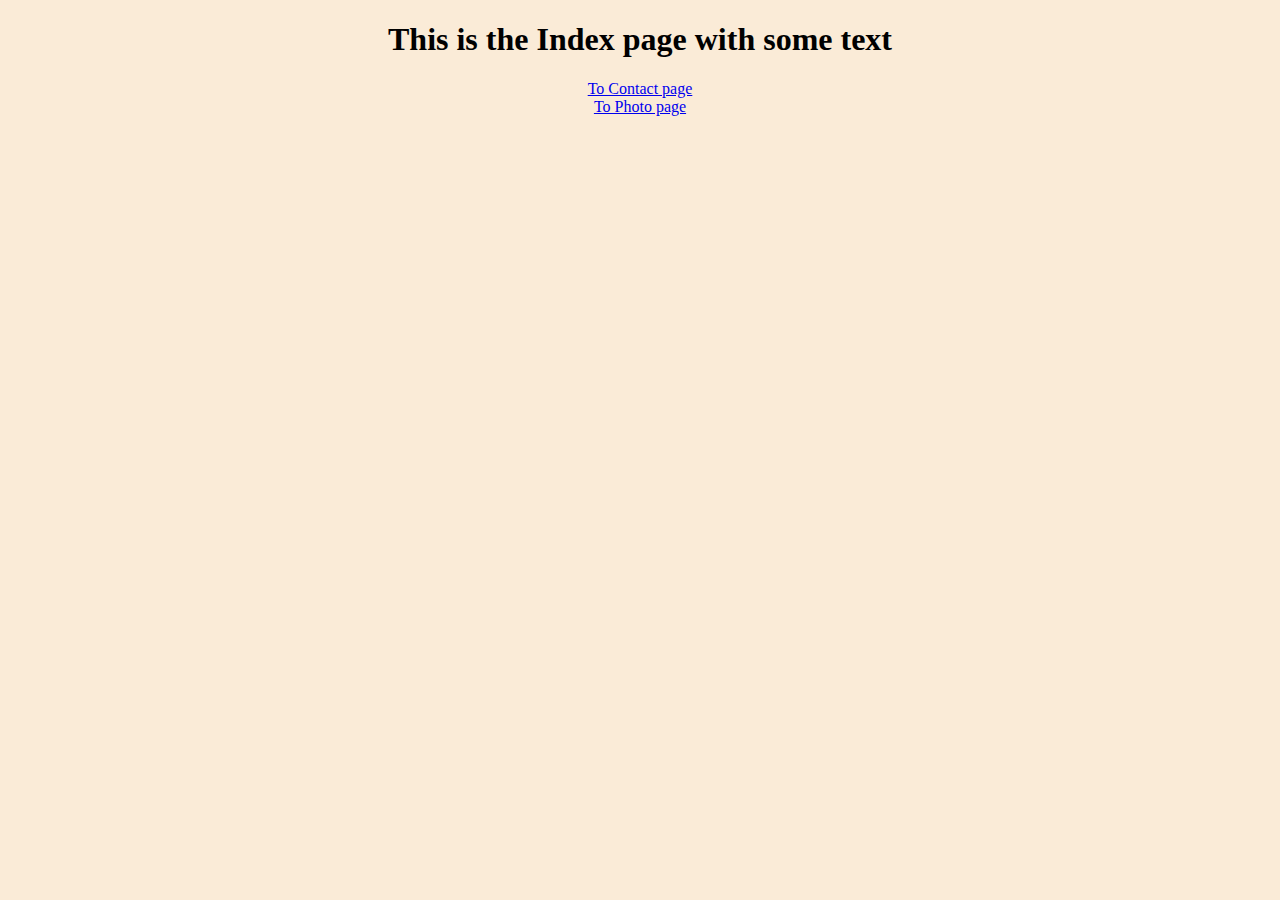
<file: index.html>
<!DOCTYPE html>
<html lang="en">
<head>
    <meta charset="UTF-8">
    <meta name="description" content="The Croissant project is a secret organization involving making croissants">
    <title>Project Croissant</title>
    <link rel="stylesheet" href="css/styling.css">
</head>
<body>
    <h1>
        This is the Index page with some text
    </h1>
    <a href="contact.html">To Contact page</a><br>
    <a href="photo.html">To Photo page</a>
</body>
</html>
</file>
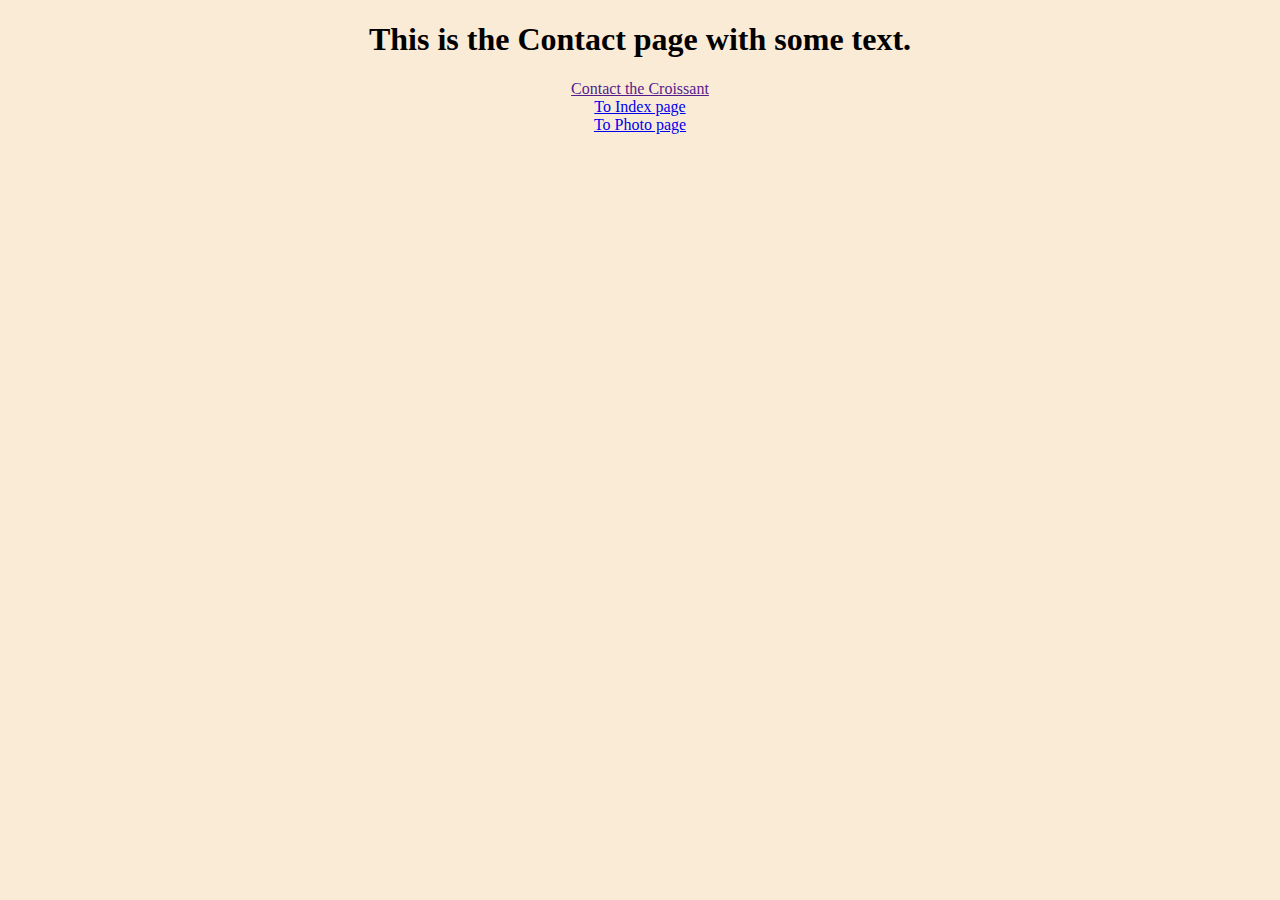
<file: contact.html>
<!DOCTYPE html>
<html lang="en">
<head>
    <meta charset="UTF-8">
    <meta name="viewport" content="width=device-width, initial-scale=1.0">
    <title>Contact the Croissant</title>
    <link rel="stylesheet" href="css/styling.css">
</head>
<body>
    <h1>
        This is the Contact page with some text.
    </h1>
    <div>
    <a href="">Contact the Croissant </a>
</div>
    <a href="index.html">To Index page</a><br>
    <a href="photo.html">To Photo page</a>
</body>
</html>
</file>
<file: css/styling.css>
body {
    text-align: center;
    background-color: antiquewhite;
}
#photo{
    max-width: 300px;
    padding-top: 20px;
}
</file>
